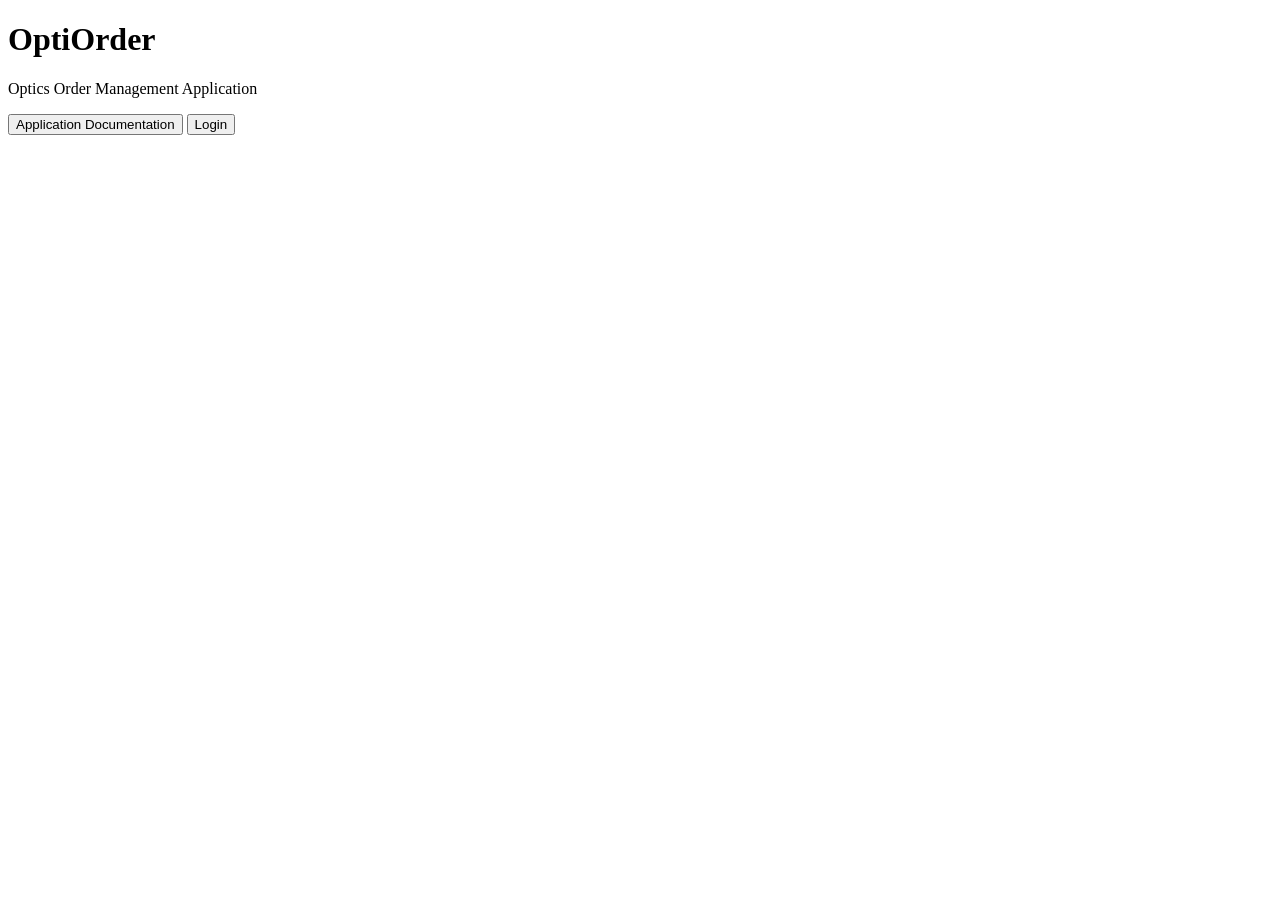
<file: application/client/index.html>
<!DOCTYPE html>
<html lang="en">
<head>
    <meta charset="UTF-8">
    <title>OptiOrder</title>
</head>
<body>
    <h1>OptiOrder</h1>
    <p>Optics Order Management Application</p>

    <button onclick="window.location.href='documentation.html'">
        Application Documentation
    </button>

    <button onclick="window.location.href='login.html'">
        Login
    </button>
</body>
</html>
</file>
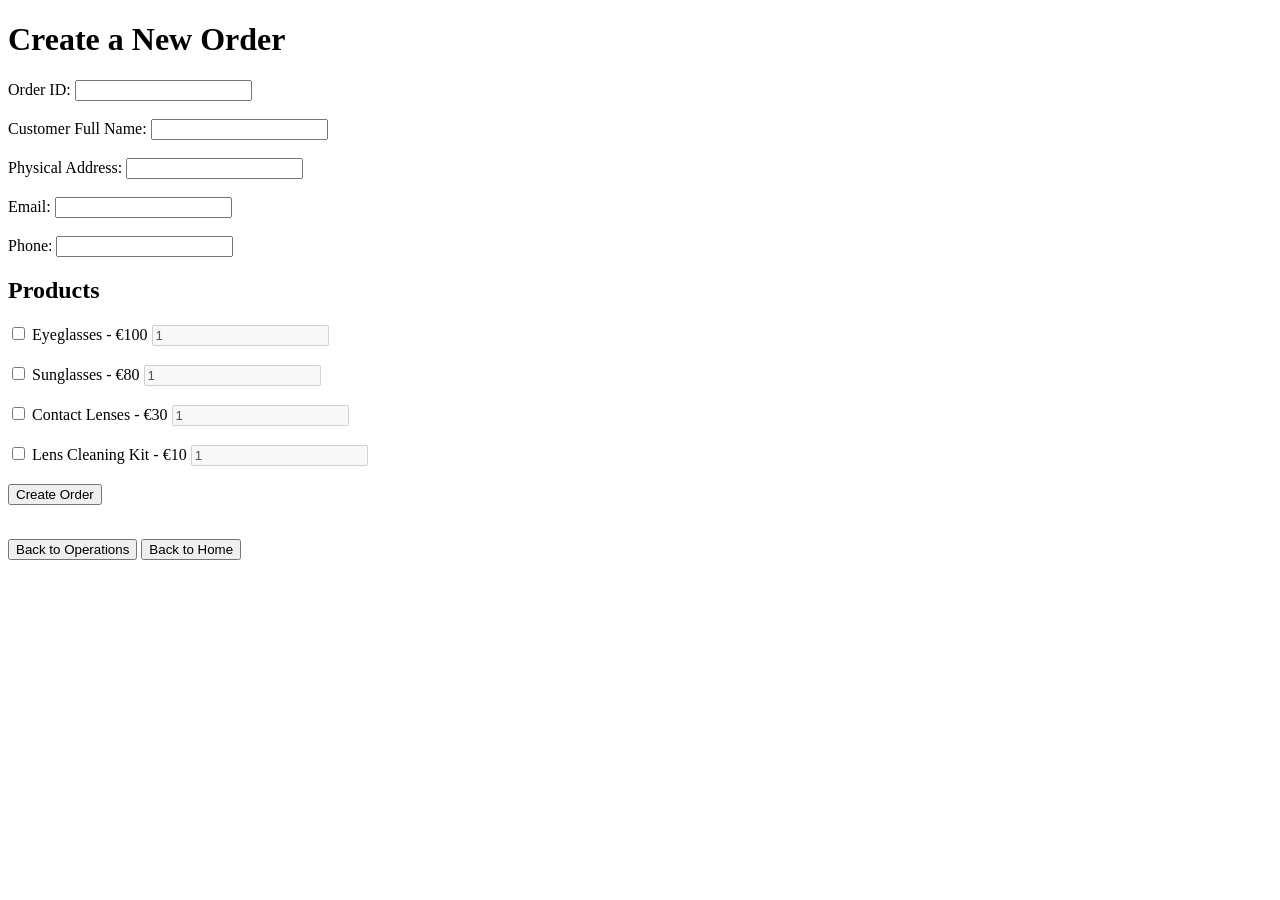
<file: application/client/createOrder.html>
<!DOCTYPE html>
<html lang="en">
<head>
    <meta charset="UTF-8">
    <title>OptiOrder - Create Order</title>
</head>

<body>
    <h1>Create a New Order</h1>

    <form id="orderForm">
        <label for="orderId">Order ID:</label>
        <input type="text" id="orderId" name="orderId" required>

        <br><br>

        <label for="customerName">Customer Full Name:</label>
        <input type="text" id="customerName" name="customerName" required>

        <br><br>

        <label for="address">Physical Address:</label>
        <input type="text" id="address" name="address" required>

        <br><br>

        <label for="email">Email:</label>
        <input type="email" id="email" name="email" required>

        <br><br>

        <label for="phone">Phone:</label>
        <input type="text" id="phone" name="phone" required>

        <h2>Products</h2>

        <input type="checkbox" id="product1"
               name="products[1]" value="Eyeglasses"
               onchange="toggleQuantity(1)">
        <label for="product1">Eyeglasses - €100</label>
        <input type="number" id="quantity1"
               name="quantities[1]" min="1" value="1" disabled>
        <br><br>

        <input type="checkbox" id="product2"
               name="products[2]" value="Sunglasses"
               onchange="toggleQuantity(2)">
        <label for="product2">Sunglasses - €80</label>
        <input type="number" id="quantity2"
               name="quantities[2]" min="1" value="1" disabled>
        <br><br>

        <input type="checkbox" id="product3"
               name="products[3]" value="Contact Lenses"
               onchange="toggleQuantity(3)">
        <label for="product3">Contact Lenses - €30</label>
        <input type="number" id="quantity3"
               name="quantities[3]" min="1" value="1" disabled>
        <br><br>

        <input type="checkbox" id="product4"
               name="products[4]" value="Lens Cleaning Kit"
               onchange="toggleQuantity(4)">
        <label for="product4">Lens Cleaning Kit - €10</label>
        <input type="number" id="quantity4"
               name="quantities[4]" min="1" value="1" disabled>
        <br><br>

        <button type="submit">Create Order</button>
    </form>

    <p id="result"></p>

    <br>

    <button type="button"
            onclick="window.location.href='operations.html'">
        Back to Operations
    </button>

    <button type="button"
            onclick="window.location.href='index.html'">
        Back to Home
    </button>

    <script>
        function toggleQuantity(id) {
            var checkbox = document.getElementById("product" + id);
            var quantity = document.getElementById("quantity" + id);

            quantity.disabled = !checkbox.checked;
        }

        function sendOrder(event) {
            event.preventDefault();

            var form = document.getElementById("orderForm");
            var data = new FormData(form);

            fetch("../server/createOrder.php", {
                method: "POST",
                body: data
            })
            .then(function(response) {
                if (!response.ok) {
                    throw new Error("Order could not be saved.");
                }

                return response.text();
            })
            .then(function(result) {
                document.getElementById("result").textContent =
                    "Order total including VAT: " + result;
            })
            .catch(function() {
                document.getElementById("result").textContent =
                    "An error occurred while creating the order.";
            });
        }

        document.getElementById("orderForm")
            .addEventListener("submit", sendOrder);
    </script>
</body>
</html>
</file>
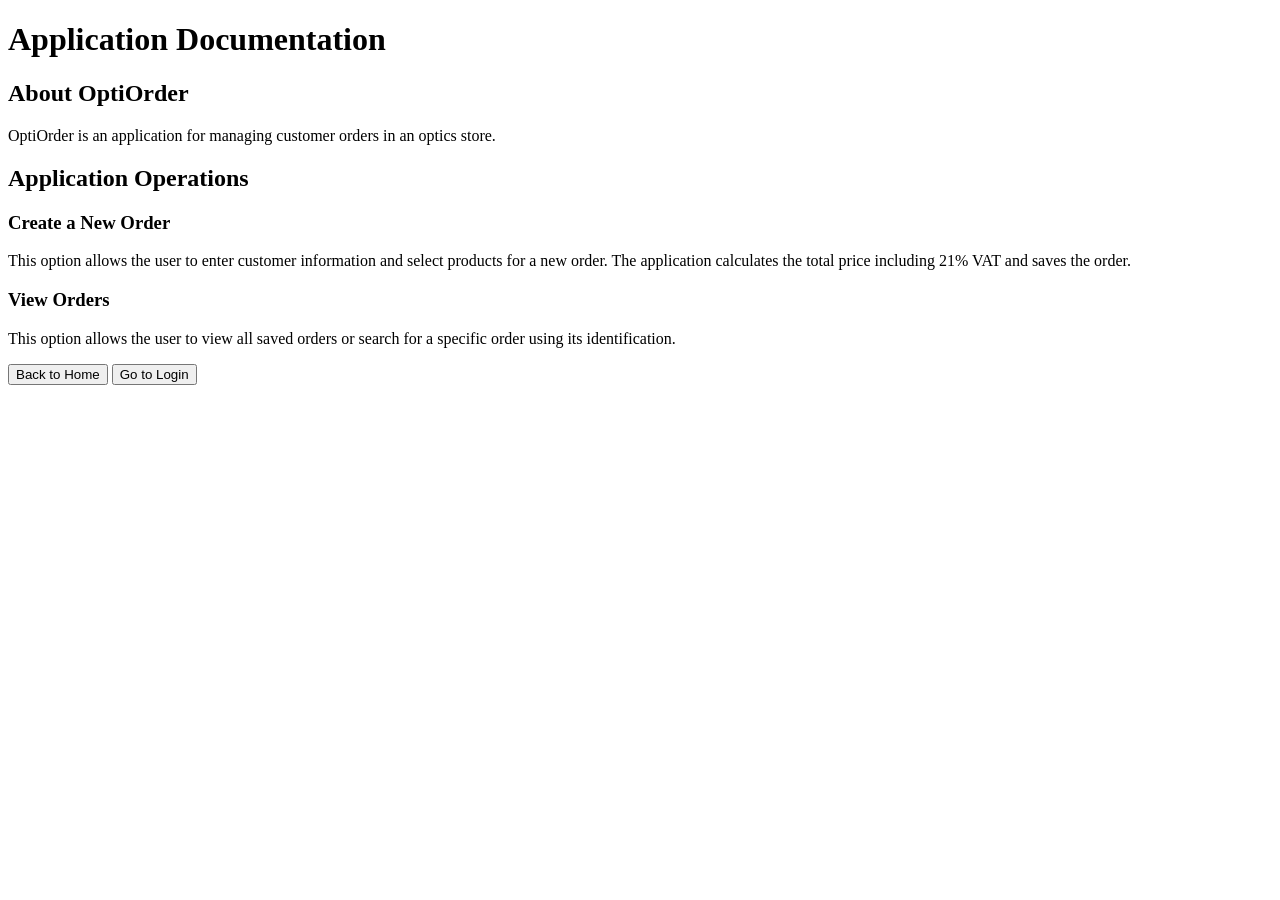
<file: application/client/documentation.html>
<!DOCTYPE html>
<html lang="en">
<head>
    <meta charset="UTF-8">
    <title>OptiOrder - Documentation</title>
</head>
<body>
    <h1>Application Documentation</h1>

    <h2>About OptiOrder</h2>
    <p>
        OptiOrder is an application for managing customer orders
        in an optics store.
    </p>

    <h2>Application Operations</h2>

    <h3>Create a New Order</h3>
    <p>
        This option allows the user to enter customer information
        and select products for a new order. The application
        calculates the total price including 21% VAT and saves
        the order.
    </p>

    <h3>View Orders</h3>
    <p>
        This option allows the user to view all saved orders
        or search for a specific order using its identification.
    </p>

    <button onclick="window.location.href='index.html'">
        Back to Home
    </button>

    <button onclick="window.location.href='login.html'">
        Go to Login
    </button>
</body>
</html>
</file>
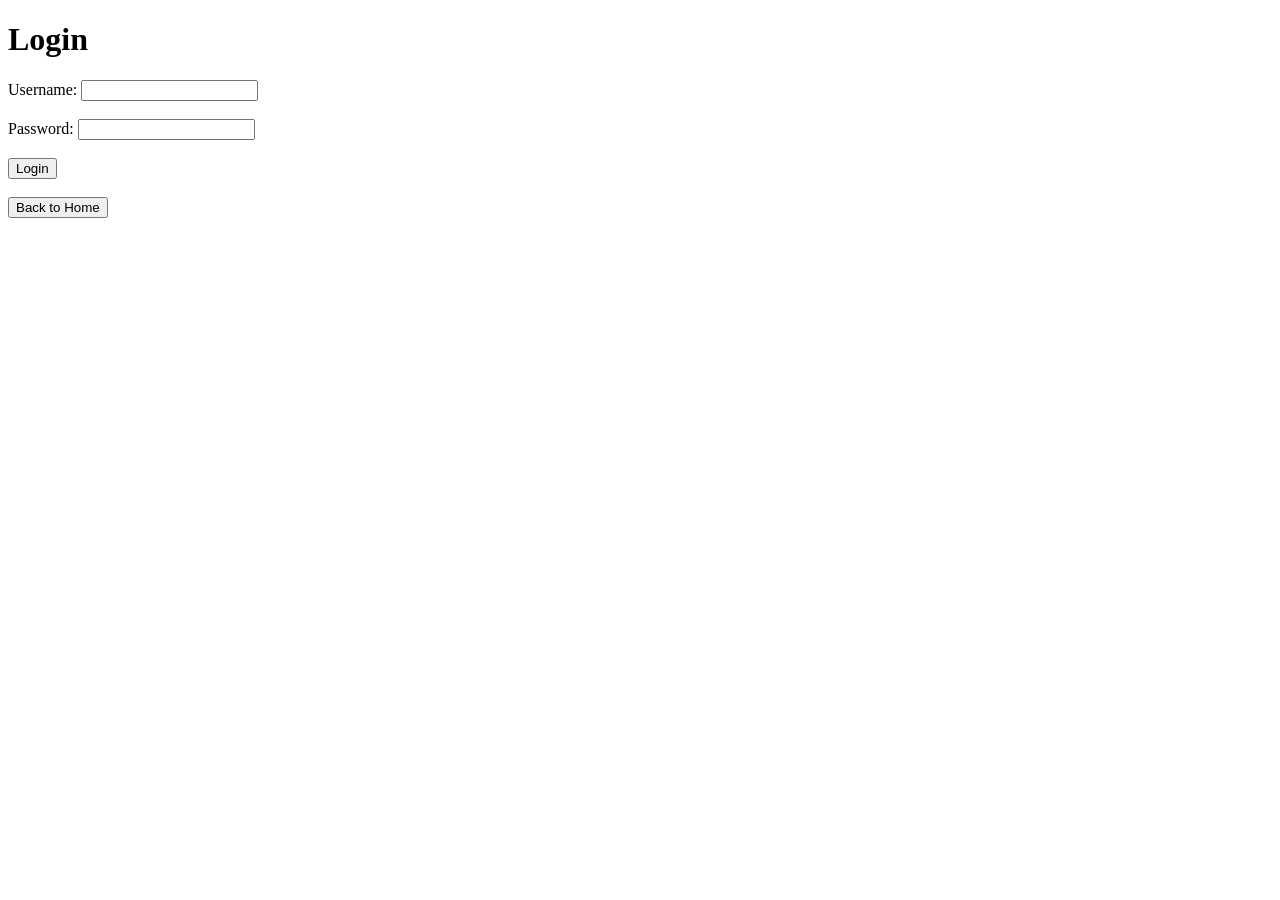
<file: application/client/login.html>
<!DOCTYPE html>
<html lang="en">
<head>
    <meta charset="UTF-8">
    <title>OptiOrder - Login</title>
</head>
<body>
    <h1>Login</h1>

    <form action="../server/authenticate.php" method="post">
        <label for="username">Username:</label>
        <input type="text" id="username" name="username" required>

        <br><br>

        <label for="password">Password:</label>
        <input type="password" id="password" name="password" required>

        <br><br>

        <button type="submit">Login</button>
    </form>

    <br>

    <button onclick="window.location.href='index.html'">
        Back to Home
    </button>
</body>
</html>
</file>
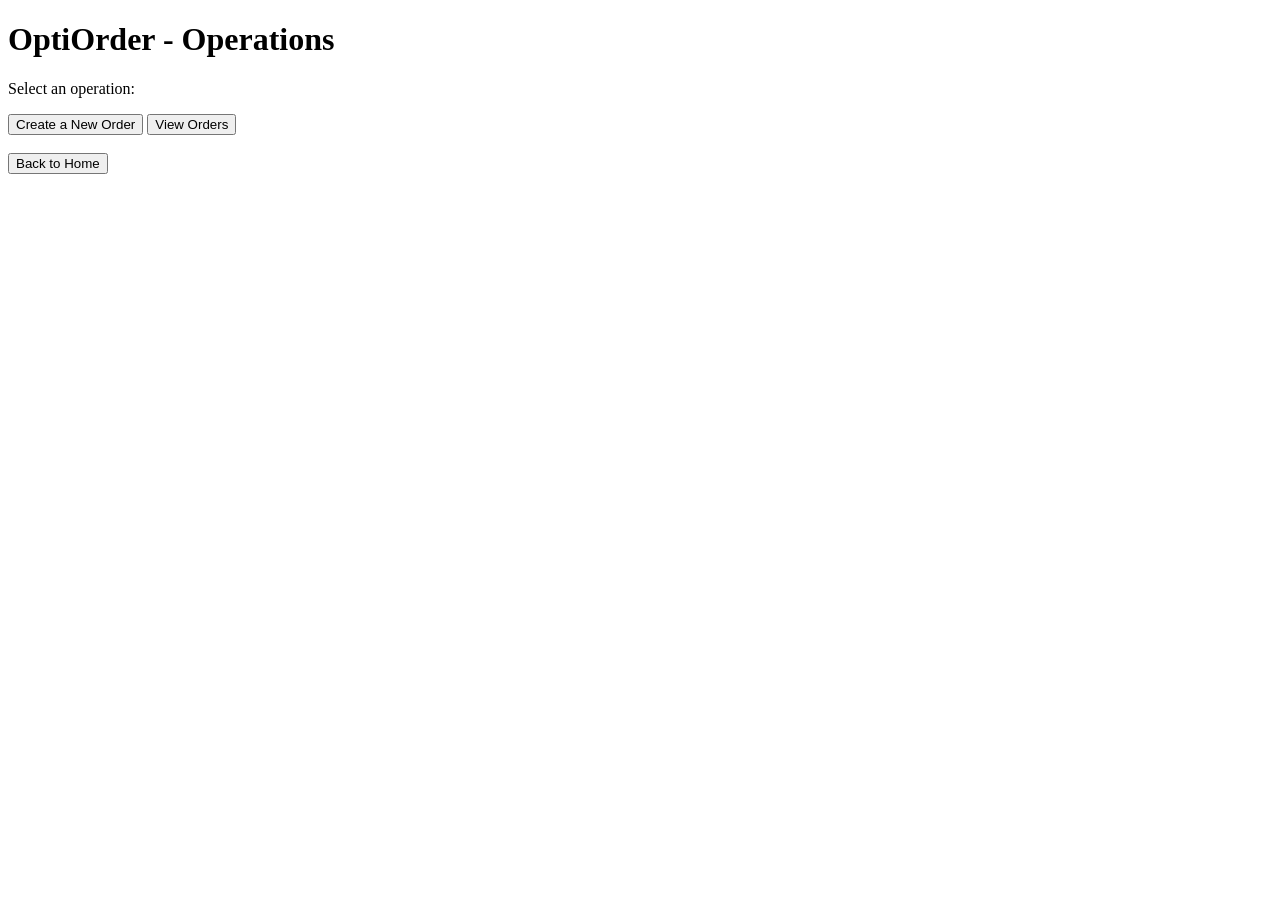
<file: application/client/operations.html>
<!DOCTYPE html>
<html lang="en">
<head>
    <meta charset="UTF-8">
    <title>OptiOrder - Operations</title>
</head>
<body>
    <h1>OptiOrder - Operations</h1>

    <p>Select an operation:</p>

    <button onclick="window.location.href='createOrder.html'">
        Create a New Order
    </button>

    <button onclick="window.location.href='viewOrders.html'">
        View Orders
    </button>

    <br><br>

    <button onclick="window.location.href='index.html'">
        Back to Home
    </button>
</body>
</html>
</file>
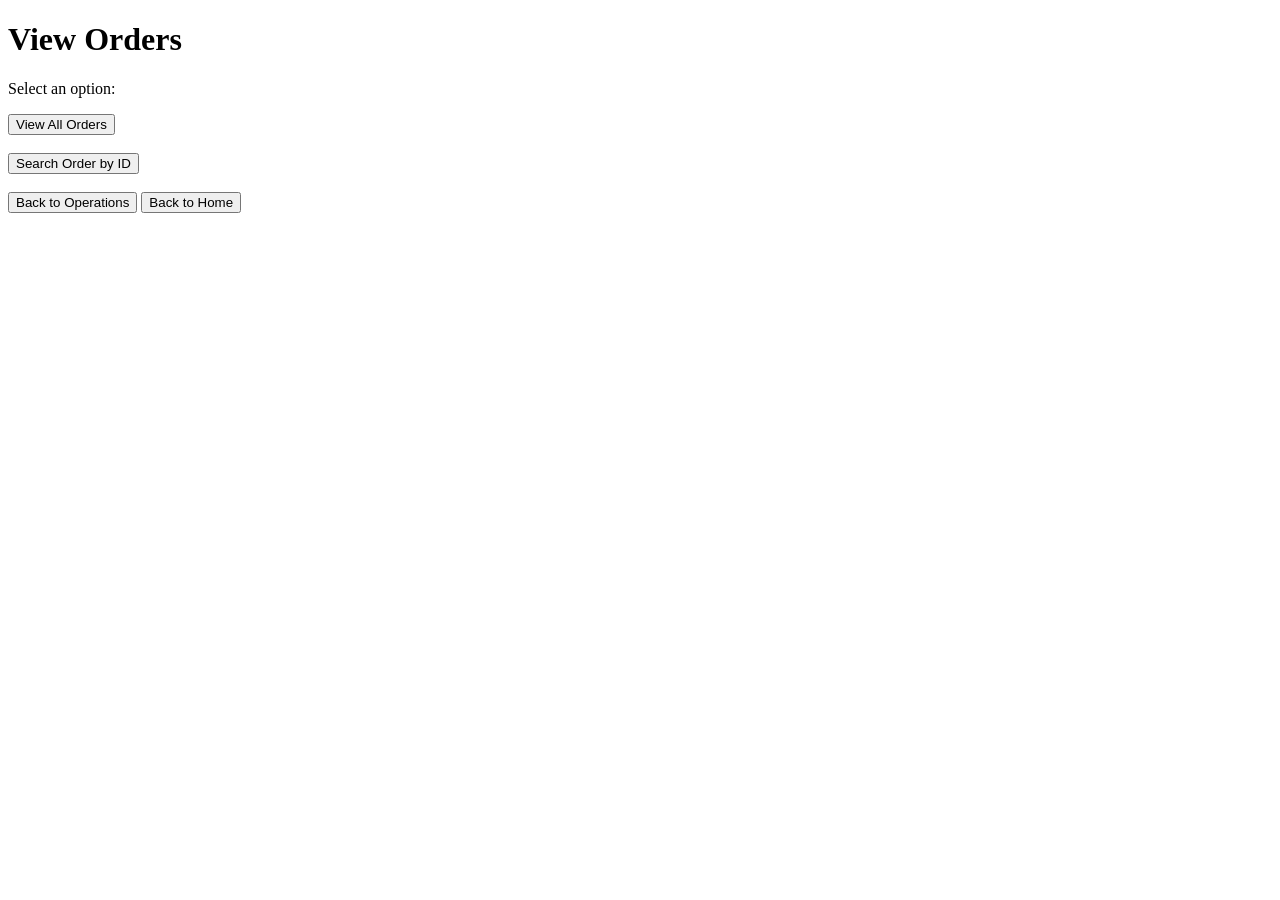
<file: application/client/viewOrders.html>
<!DOCTYPE html>
<html lang="en">
<head>
    <meta charset="UTF-8">
    <title>OptiOrder - View Orders</title>
</head>
<body>
    <h1>View Orders</h1>

    <p>Select an option:</p>

    <button onclick="window.location.href='../server/viewAllOrders.php'">
        View All Orders
    </button>

    <br><br>

    <button onclick="window.location.href='searchOrder.html'">
        Search Order by ID
    </button>

    <br><br>

    <button onclick="window.location.href='operations.html'">
        Back to Operations
    </button>

    <button onclick="window.location.href='index.html'">
        Back to Home
    </button>
</body>
</html>
</file>
